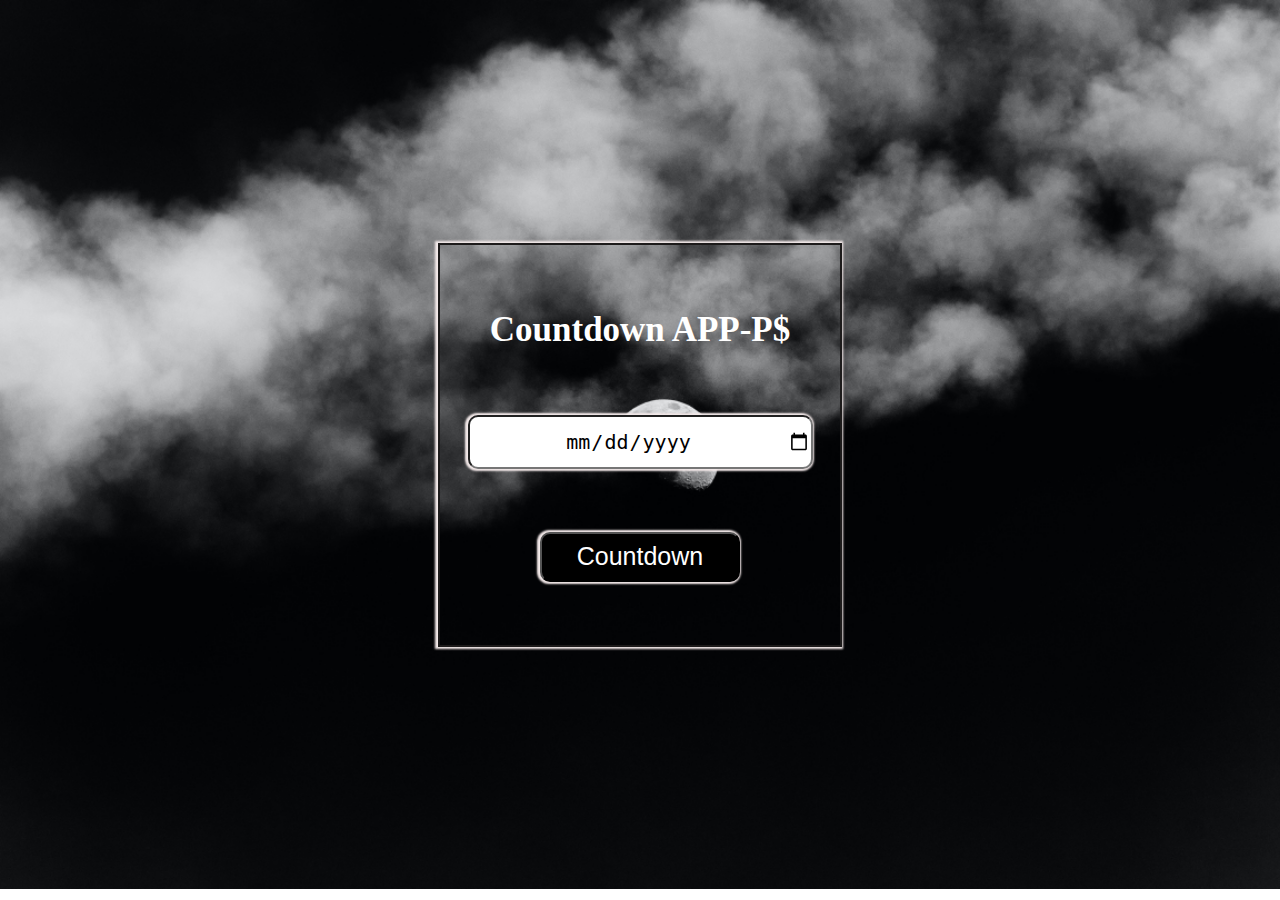
<file: index.html>
<!DOCTYPE html>
<html lang="en">
<head>
    <meta charset="UTF-8">
    <meta http-equiv="X-UA-Compatible" content="IE=edge">
    <meta name="viewport" content="width=device-width, initial-scale=1.0">
    <link rel="stylesheet" href="index_12.css">
    <title>Countdown App-P$</title>
</head>
<body>
    <div id="cons" class="date mg">
      
        <h1 class="head">Countdown APP-P$</h1>
   
        <input id="in" class="input mg" placeholder="Enter your countdown date here" type="date">
   
        <button id="btns" class="btn mg">Countdown</button>
    
</div>

    <h1 id="cnd" class="ch"> <span id="arr">&lArr;</span> Your Countdown </h1>
    <div id="con" class="container">
       
        <!-- <h1 class="ch">Your Countdown </h1> -->
    
       
        <div class="day b">
            <h1 id="dy" class="m">00</h1>
            <h3 class="m">Days</h3>

        </div>
        <div class="hour b">
            <h1 id="hy" class="m">00</h1>
            <h3 class="m">Hours</h3>

        </div>
        
        <div class="hour b">
            <h1 id="miny" class="m">00</h1>
            <h3 class="m">Mins</h3>

        </div>
        <div class="hour b">
            <h1 id="sy" class="m">00</h1>
            <h3 class="m">Sec</h3>

        </div>
    
    </div>
    <script src="index_12.js"></script>
</body>
</html>
</file>
<file: index_12.css>
.b{
    border: 2px solid #1d1b1b;
    width: 135px;
    height: 135px;
    text-align: center;
    border-radius: 10px;
    /* background-color: rgb(63, 168, 151); */
    box-shadow: -1px 0px 2px 2px #f4eaea;
    display: flex;
    justify-content: center;
    flex-direction: column;
    margin: 20px;
    font-size: 25px;
    /* margin: 20px; */
    color: white;
    /* flex-wrap: wrap; */
    
}
.ch{
    color: white;
    font-weight: bold;
    font-size: 50px;
    margin: 0px;
}
.m{
    margin: 0px;
}
body{
    display: flex;
    justify-content: center;
    align-items: center;
    height: 97vh;
    flex-direction: column;
    background-image: url(img.jpg);
    background-repeat: no-repeat;
   
    background-position: center;
    background-size:cover;

   

}

.container{
    display: flex;
     height: 300px;
     width: 65%;
     justify-content: space-around;
     align-items: center;
     flex-wrap: wrap;
     /* flex-direction: column; */
     /* border: 2px solid red; */
}
.date{
    border: 2px solid #1d1b1b;
    width: 400px;
    /* width: 30%; */
    height: 400px;
    display: flex;
    flex-wrap: wrap;
    flex-direction: column;
    justify-content: space-evenly;
    
    align-items: center;
    color: white;
    box-shadow: -1px 0px 2px 2px #f4eaea;
}
.h{
    border: 2px solid red;
    /* margin-bottom: 5px; */
}
.head{
    width: 90%;
    text-align: center;
    font-size: 35px;
    margin: 2px;

}
.input{
    width: 85%;
    height: 50px;
    text-align: center;
    font-size: 20px;
    /* background-color: black; */
    box-shadow: -1px 0px 2px 2px #f4eaea;
    /* color: white; */
    /* border: none; */
    border-radius: 10px;
}

.btn{
 width: 50%;
 height: 50px;
 font-size: 25px;
 background-color: black;
 color: white;
 box-shadow: -1px 0px 2px 2px #f4eaea;
 border-radius: 10px;
}
.btn:hover{
    cursor: pointer;
    color: black;
    background-color: white;
    transition: 1s;
    
}

#arr:hover{
    cursor: pointer;

}
@media  (max-width: 450px)  {

    .date{
        width: 90%;
         justify-content: space-evenly;
    }
    .btn{
        width: 55%;
        font-size: 18px;
    }
    
}

@media  (max-width: 200px){
    .head{
        font-size: 23px;
    }
    .btn{
        width: 80%;
    }
}

@media  (max-width: 875px){

    .ch{
        margin-bottom: 10px;
        text-align: center;
    }

}

@media  (max-width: 550px){
    .body{
        height: auto;
    }
    .container{
        width: 100%;
    }
    .b{
       
        width: 120px;
        height: 120px;
        margin: 10px;
    }
}
@media  (max-width: 300px){

    .container{
        width: 102%;
    }

    .b{
        /* width: 20vh; */
        width: 100px;
        height: 100px;
        margin: 10px;
    }
    .ch{
        font-size: 30px;
    }
    .mg{
    margin-bottom: 5px;
}

}

@media  (max-width: 260px) {
    .ch{
        margin-top: -100px;
    }
     body{
         height: 700px;
     }
    
    }
</file>
